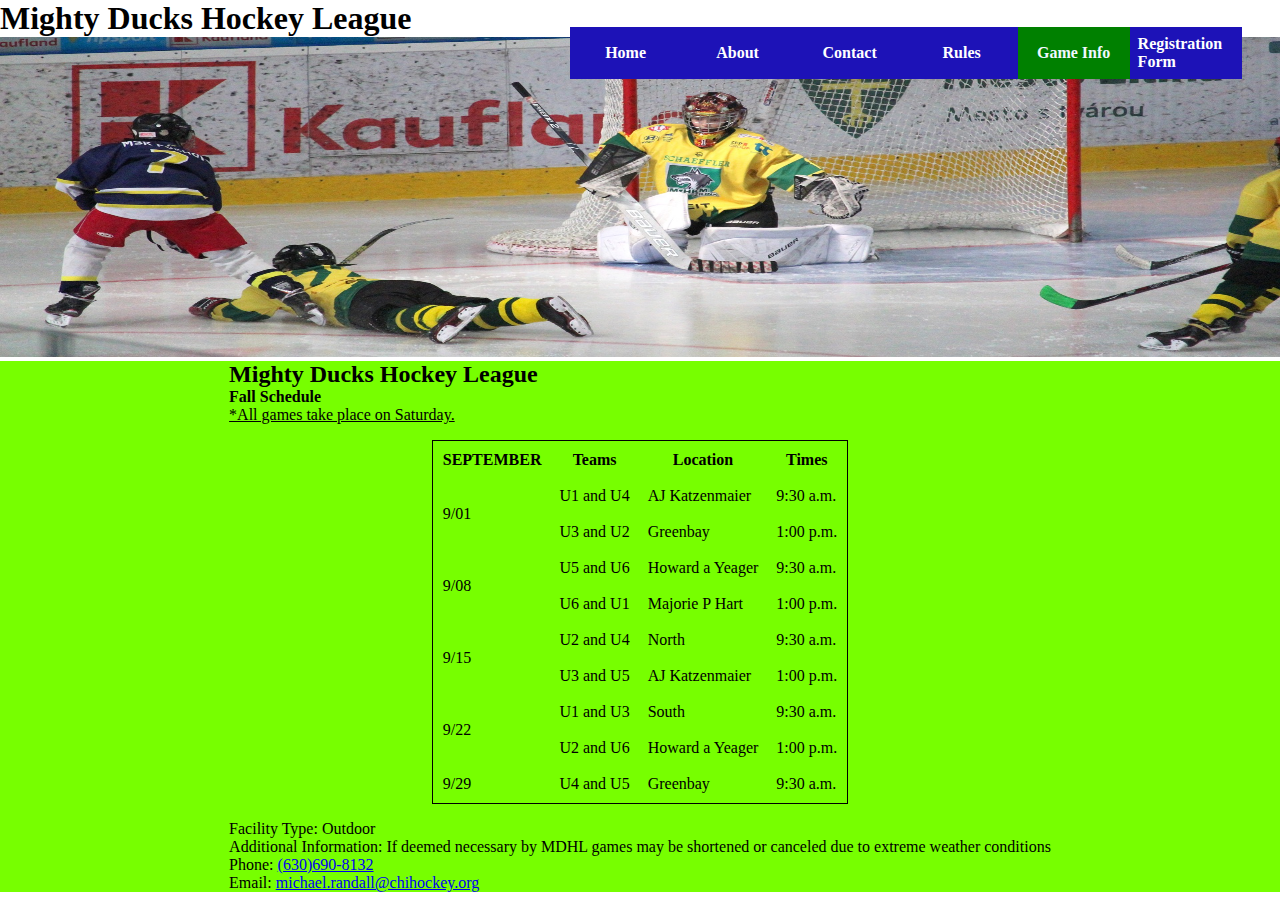
<file: game_info.html>
<!DOCTYPE html>
<html lang="en">
<head>
    <meta charset="UTF-8">
    <meta http-equiv="X-UA-Compatible" content="IE=edge">
    <meta name="viewport" content="width=device-width, initial-scale=1.0">
    <title>Game Info</title>
    <link rel="shortcut icon" href="./assets/img/hockey.jpg" type="image/x-icon">
    <link rel="stylesheet" href="./assets/css/style.css">
</head>
<body>
    <header>
        <h1>Mighty Ducks Hockey League</h1>
        <img src="./assets/img/design2_image1.jpg" alt="design1_image1">
    </header>
    <nav class="botones-nav">
        <a href="./index.html">Home</a>
        <a href="./about.html">About</a>
        <a href="./contact.html">Contact</a>
        <a href="./rules.html">Rules</a>
        <a href="#">Game Info</a>
        <a href="./registration.html">Registration Form</a>
    </nav>
    <main>
        <section>
            <h2>Mighty Ducks Hockey League</h2>
            <article>
                <h4>Fall Schedule</h4>
                <p><u>*All games take place on Saturday.</u></p>
                <table>
                    <thead>
                        <tr>
                            <th>
                                SEPTEMBER
                            </th>
                            <th>
                                Teams
                            </th>
                            <th>
                                Location
                            </th>
                            <th>
                                Times
                            </th>
                        </tr>
                    </thead>
                    <tbody>
                        <tr>
                            <td rowspan="2">9/01</td>
                            <td>U1 and U4</td>
                            <td>AJ Katzenmaier</td>
                            <td>9:30 a.m.</td>
                        </tr>
                        <tr>

                            <td>U3 and U2</td>
                            <td>Greenbay</td>
                            <td>1:00 p.m.</td>
                        </tr>
                        <tr>
                            <td rowspan="2">9/08</td>
                            <td>U5 and U6</td>
                            <td>Howard a Yeager</td>
                            <td>9:30 a.m.</td>
                        </tr>
                        <tr>
                            <td>U6 and U1</td>
                            <td>Majorie P Hart</td>
                            <td>1:00 p.m.</td>
                        </tr>
                        <tr>
                            <td rowspan="2">9/15</td>
                            <td>U2 and U4</td>
                            <td>North</td>
                            <td>9:30 a.m.</td>
                        </tr>
                        <tr>
                            <td>U3 and U5</td>
                            <td>AJ Katzenmaier</td>
                            <td>1:00 p.m.</td>
                        </tr>
                        <tr>
                            <td rowspan="2">9/22</td>
                            <td>U1 and U3</td>
                            <td>South</td>
                            <td>9:30 a.m.</td>
                        </tr>
                        <tr>
                            <td>U2 and U6</td>
                            <td>Howard a Yeager</td>
                            <td>1:00 p.m.</td>
                        </tr>
                        <tr>
                            <td>9/29</td>
                            <td>U4 and U5</td>
                            <td>Greenbay</td>
                            <td>9:30 a.m.</td>
                        </tr>
                    </tbody>
                </table>
            </article>
            <p>Facility Type: Outdoor</p>
            <p>Additional Information: If deemed necessary by MDHL games may be shortened or canceled due to
                extreme weather conditions</p>
            <p>Phone: <a href="callto:(630)690-8132">(630)690-8132</a></p>
            <p>Email: <a href="mailto:">michael.randall@chihockey.org</a></p>
        </section>
    </main>
    
</body>
</html>
</file>
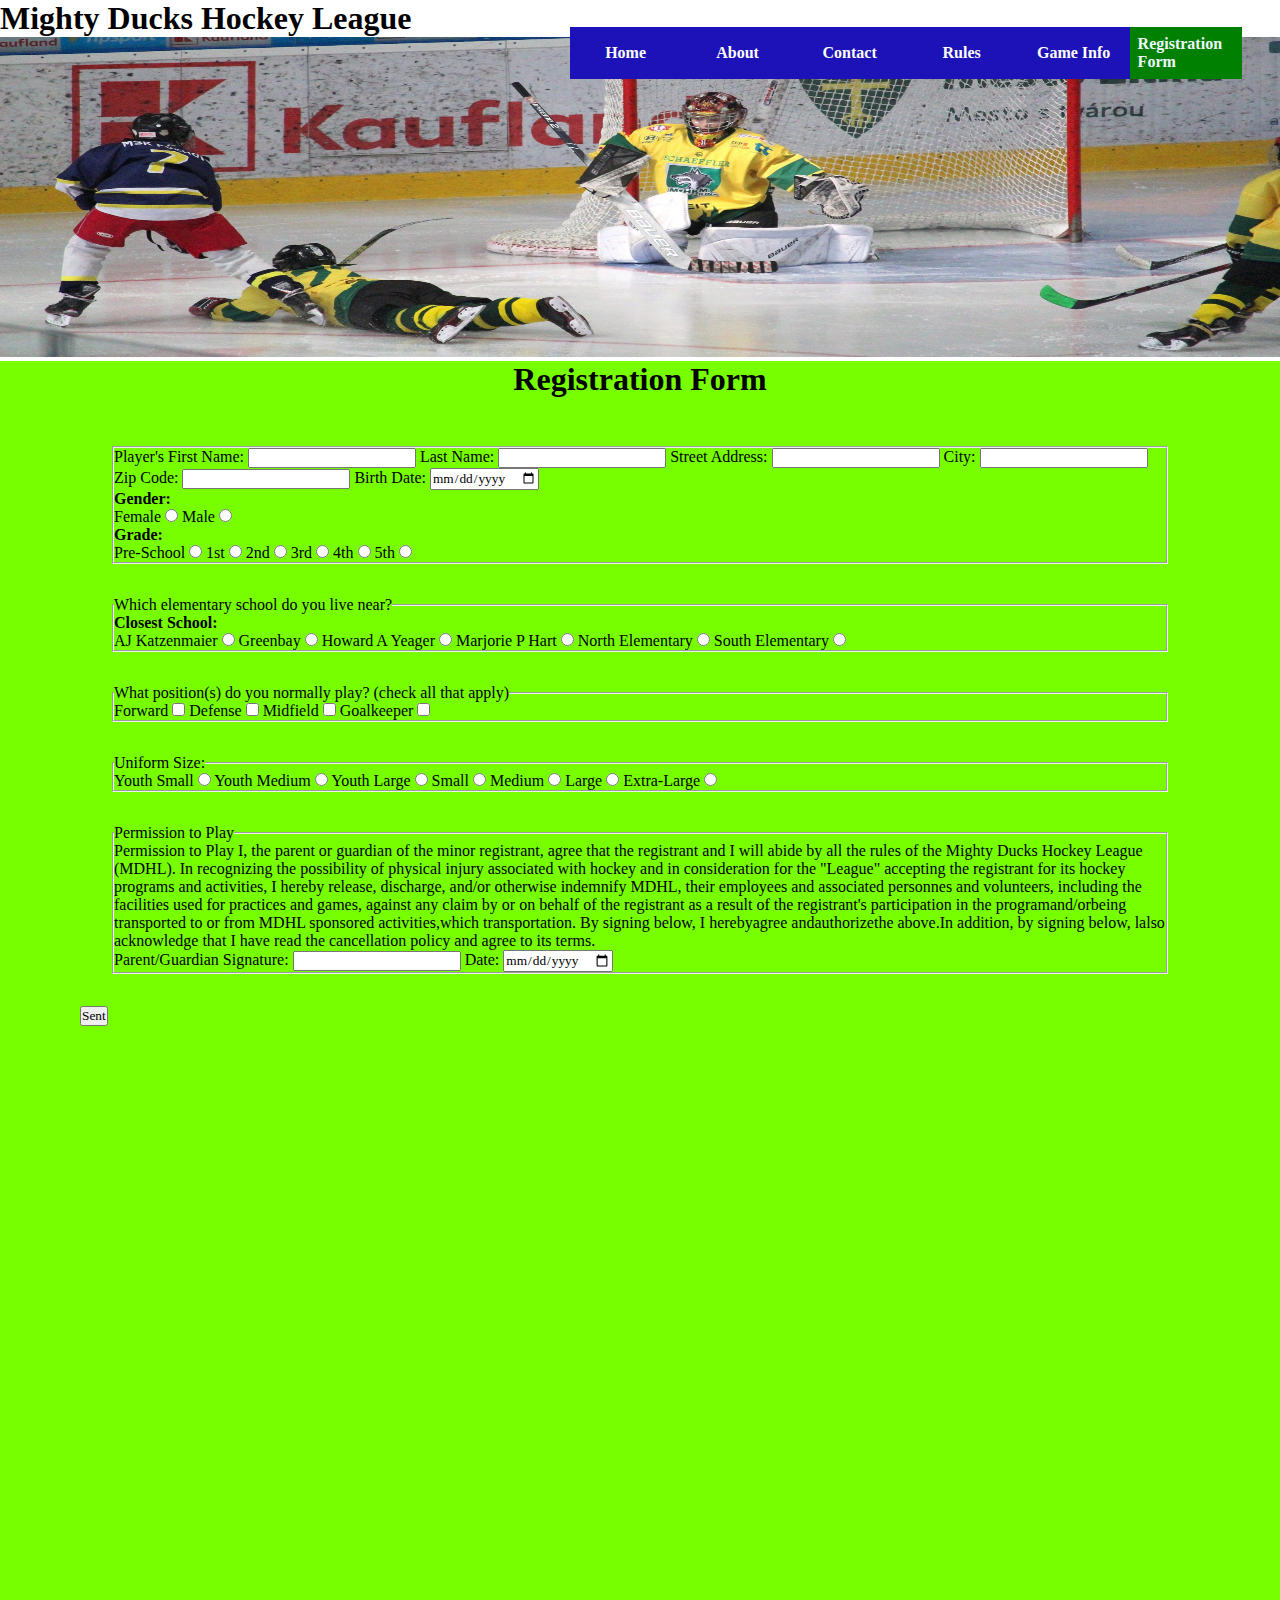
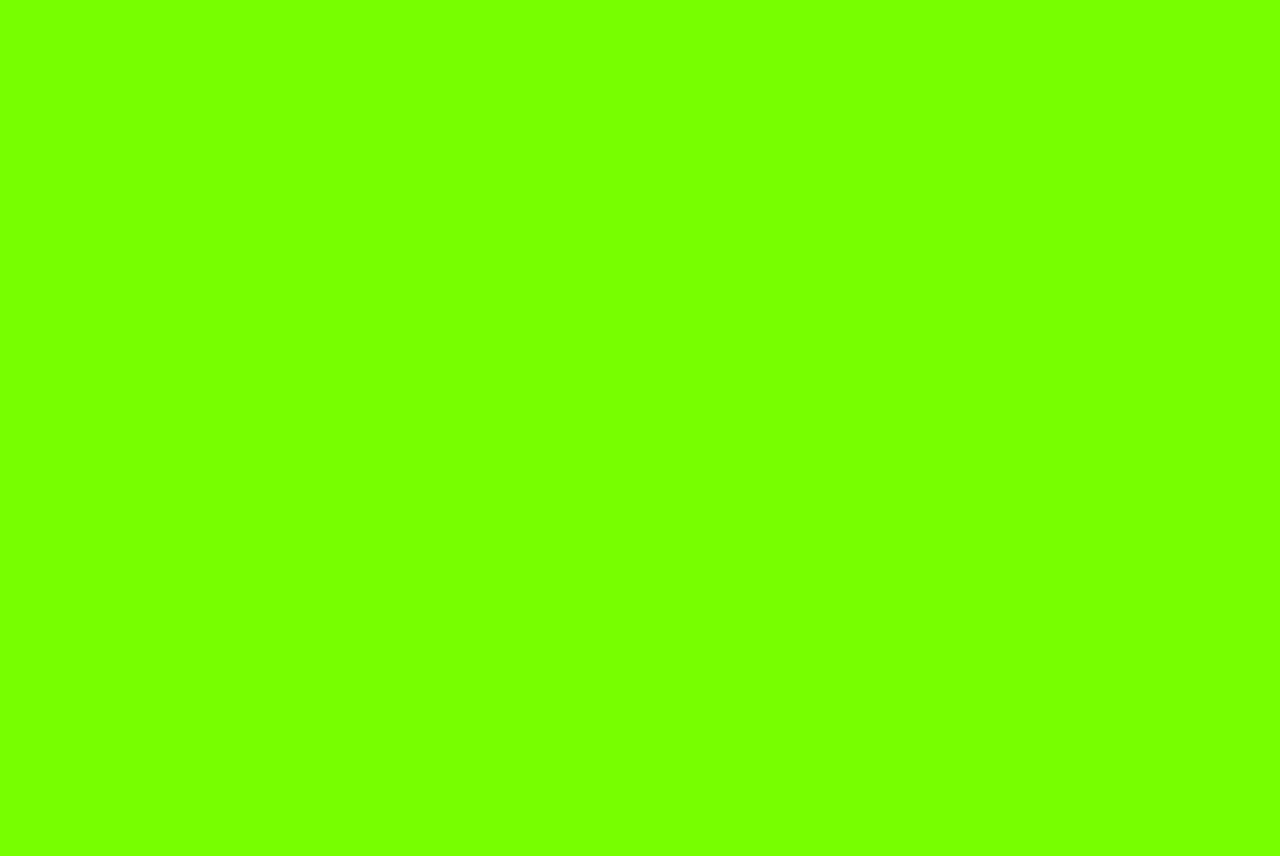
<file: registration.html>
<!DOCTYPE html>
<html lang="en">
<head>
    <meta charset="UTF-8">
    <meta http-equiv="X-UA-Compatible" content="IE=edge">
    <meta name="viewport" content="width=device-width, initial-scale=1.0">
    <title>Registration</title>
    <link rel="shortcut icon" href="./assets/img/hockey.jpg" type="image/x-icon">
    <link rel="stylesheet" href="./assets/css/style.css">
</head>
<body>
    <header>
        <h1>Mighty Ducks Hockey League</h1>
        <img src="./assets/img/design2_image1.jpg" alt="design1_image1">
    </header>
    <nav class="botones-nav">
        <a href="./index.html">Home</a>
        <a href="./about.html">About</a>
        <a href="./contact.html">Contact</a>
        <a href="./rules.html">Rules</a>
        <a href="./game_info.html">Game Info</a>
        <a href="#">Registration Form</a>
    </nav>
    <main>
        <h1>Registration Form</h1>
        <form  class="texto" action="./show_data.html" method="get">
            <fieldset>
                <label for="first_name">Player's First Name: </label>
                <input name="name" type="text" id="first_name">
                <label for="last_name">Last Name: </label>
                <input name="last_name" type="text" id="last_name">
                <label for="street_address">Street Address: </label>
                <input name="street_address" type="text" id="street_address">
                <label for="city">City: </label>
                <input name="city" type="text" id="city">
                <label for="zip_code">Zip Code: </label>
                <input name="zip_code" type="text" id="zip_code">
                <label for="birth_date">Birth Date: </label>
                <input name="birth_date" type="date" id="birth_date">
                <h4>Gender:</h4>
                <label>
                    Female
                    <input type="radio" name="gender" value="female">
                </label>
                <label>
                    Male
                    <input type="radio" name="gender" value="male">
                </label>
    
                <h4>Grade:</h4>
                <label>
                    Pre-School
                    <input type="radio" name="grade" value="pre_school">
                </label>
                <label>
                    1st
                    <input type="radio" name="grade" value="first">
                </label>
                <label>
                    2nd
                    <input type="radio" name="grade" value="second">
                </label>
    
                <label>
                    3rd
                    <input type="radio" name="grade" value="third">
                </label>
    
                <label>
                    4th
                    <input type="radio" name="grade" value="forth">
                </label>
    
                <label>
                    5th
                    <input type="radio" name="grade" value="fifth">
                </label>
    
            </fieldset>
    
            <fieldset>
                <legend>Which elementary school do you live near?</legend>
                <h4>Closest School: </h4>
                <label>
                    AJ Katzenmaier
                    <input type="radio" name="closest_school" value="AJ_Katzenmaier">
                </label>
                <label>
                    Greenbay
                    <input type="radio" name="closest_school" value="Greenbay">
                </label>
                <label>
                    Howard A Yeager
                    <input type="radio" name="closest_school" value="Howard A Yeager">
                </label>
                <label>
                    Marjorie P Hart
                    <input type="radio" name="closest_school" value="Marjorie P Hart">
                </label>
                <label>
                    North Elementary
                    <input type="radio" name="closest_school" value="North Elementary">
                </label>
                <label>
                    South Elementary
                    <input type="radio" name="closest_school" value="South Elementary">
                </label>
    
            </fieldset>
    
            <fieldset>
                <legend>What position(s) do you normally play? (check all that apply)</legend>
                <label>
                    Forward
                    <input type="checkbox" name="position" value="forward">
                </label>
                <label>
                    Defense
                    <input type="checkbox" name="position" value="defense">
                </label>
                <label>
                    Midfield
                    <input type="checkbox" name="position" value="midfield">
                </label>
                <label>
                    Goalkeeper
                    <input type="checkbox" name="position" value="goalkeeper">
                </label>
    
            </fieldset>
    
            <fieldset>
                <legend>Uniform Size: </legend>
                <label>
                    Youth Small
                    <input type="radio" name="uniform_size" value="youth_small">
                </label>
                <label>
                    Youth Medium
                    <input type="radio" name="uniform_size" value="youth_medium">
                </label>
                <label>
                    Youth Large
                    <input type="radio" name="uniform_size" value="youth_large">
                </label>
                <label>
                    Small
                    <input type="radio" name="uniform_size" value="small">
                </label>
                <label>
                    Medium
                    <input type="radio" name="uniform_size" value="medium">
                </label>
                <label>
                    Large
                    <input type="radio" name="uniform_size" value="large">
                </label>
                <label>
                    Extra-Large
                    <input type="radio" name="uniform_size" value="extra-large">
                </label>
    
            </fieldset>
    
            <fieldset>
                <legend>Permission to Play</legend>
                <p>Permission to Play
                    I, the parent or guardian of the minor registrant, agree that the registrant and I will abide by all the
                    rules of the
                    Mighty Ducks Hockey League (MDHL). In recognizing the possibility of physical injury associated with
                    hockey and in
                    consideration for the "League" accepting the registrant for its hockey programs and activities, I hereby
                    release,
                    discharge, and/or otherwise indemnify MDHL, their employees and associated personnes and volunteers,
                    including the
                    facilities used for practices and games, against any claim by or on behalf of the registrant as a result
                    of the
                    registrant's participation in the programand/orbeing transported to or from MDHL sponsored
                    activities,which
                    transportation.
                    By signing below, I herebyagree andauthorizethe above.In addition, by signing below, lalso acknowledge
                    that I have read
                    the cancellation policy and agree to its terms.
                </p>
                <label for="signature">Parent/Guardian Signature: </label>
                <input name="signature" type="text" id="signature">
                <label for="signature_date">Date: </label>
                <input name="signature_date" type="date" id="signature_date">
    
            </fieldset>
    
            <input type="submit" value="Sent">
    
        </form>
        <div class="mapas">
            <iframe
                src="https://www.google.com/maps/embed?pb=!1m18!1m12!1m3!1d2949.780458165151!2d-87.86499328466383!3d42.32588114525224!2m3!1f0!2f0!3f0!3m2!1i1024!2i768!4f13.1!3m3!1m2!1s0x880f932fbc6ba7cd%3A0xcf2bbe275c6da815!2sAJ%20Katzenmaier%20Academy!5e0!3m2!1ses!2sar!4v1676561503218!5m2!1ses!2sar"
                width="600" height="450" style="border:0;" allowfullscreen="" loading="lazy"
                referrerpolicy="no-referrer-when-downgrade"></iframe>
        
            <iframe
                src="https://www.google.com/maps/embed?pb=!1m18!1m12!1m3!1d2846.321811076562!2d-87.96945038460031!3d44.488072406061264!2m3!1f0!2f0!3f0!3m2!1i1024!2i768!4f13.1!3m3!1m2!1s0x8802e5c920d03d8d%3A0xc984ec52edd1f56a!2sGreen%20Bay%20Academy!5e0!3m2!1ses!2sar!4v1676561602947!5m2!1ses!2sar"
                width="600" height="450" style="border:0;" allowfullscreen="" loading="lazy"
                referrerpolicy="no-referrer-when-downgrade"></iframe>
        
            <iframe
                src="https://www.google.com/maps/embed?pb=!1m14!1m8!1m3!1d11801.080246623287!2d-87.8538811!3d42.3154383!3m2!1i1024!2i768!4f13.1!3m3!1m2!1s0x880feccac26b07c5%3A0x8b51fa5d6efe771a!2sHoward%20A.%20Yeager%20School%20(PREK-K)!5e0!3m2!1ses!2sar!4v1676561640756!5m2!1ses!2sar"
                width="600" height="450" style="border:0;" allowfullscreen="" loading="lazy"
                referrerpolicy="no-referrer-when-downgrade"></iframe>
        
            <iframe
                src="https://www.google.com/maps/embed?pb=!1m14!1m8!1m3!1d11798.878466491737!2d-87.8456879!3d42.3271787!3m2!1i1024!2i768!4f13.1!3m3!1m2!1s0x880fecd0628e1bb5%3A0x9a4d5f9aafd42e02!2sMarjorie%20P%20Hart%20School!5e0!3m2!1ses!2sar!4v1676561680255!5m2!1ses!2sar"
                width="600" height="450" style="border:0;" allowfullscreen="" loading="lazy"
                referrerpolicy="no-referrer-when-downgrade"></iframe>
        
            <iframe
                src="https://www.google.com/maps/embed?pb=!1m14!1m8!1m3!1d189620.38634699644!2d-87.9264981!3d42.0470714!3m2!1i1024!2i768!4f13.1!3m3!1m2!1s0x880fc6e58cafb32b%3A0xb352c3a8231a21dc!2sNorth%20Shore%20Ice%20Arena!5e0!3m2!1sen!2sar!4v1676561797844!5m2!1sen!2sar"
                width="600" height="450" style="border:0;" allowfullscreen="" loading="lazy"
                referrerpolicy="no-referrer-when-downgrade"></iframe>
        
            <iframe
                src="https://www.google.com/maps/embed?pb=!1m14!1m8!1m3!1d1512645.9252802643!2d-90.5830119!3d42.2275536!3m2!1i1024!2i768!4f13.1!3m3!1m2!1s0x880f6d4a6d2e1093%3A0xdea3c745e6bb6aa0!2sSouth%20Elementary%20School!5e0!3m2!1ses!2sar!4v1676561953810!5m2!1ses!2sar"
                width="600" height="450" style="border:0;" allowfullscreen="" loading="lazy"
                referrerpolicy="no-referrer-when-downgrade"></iframe>
        </div>
        
    </main>
</body>
</html>
</file>
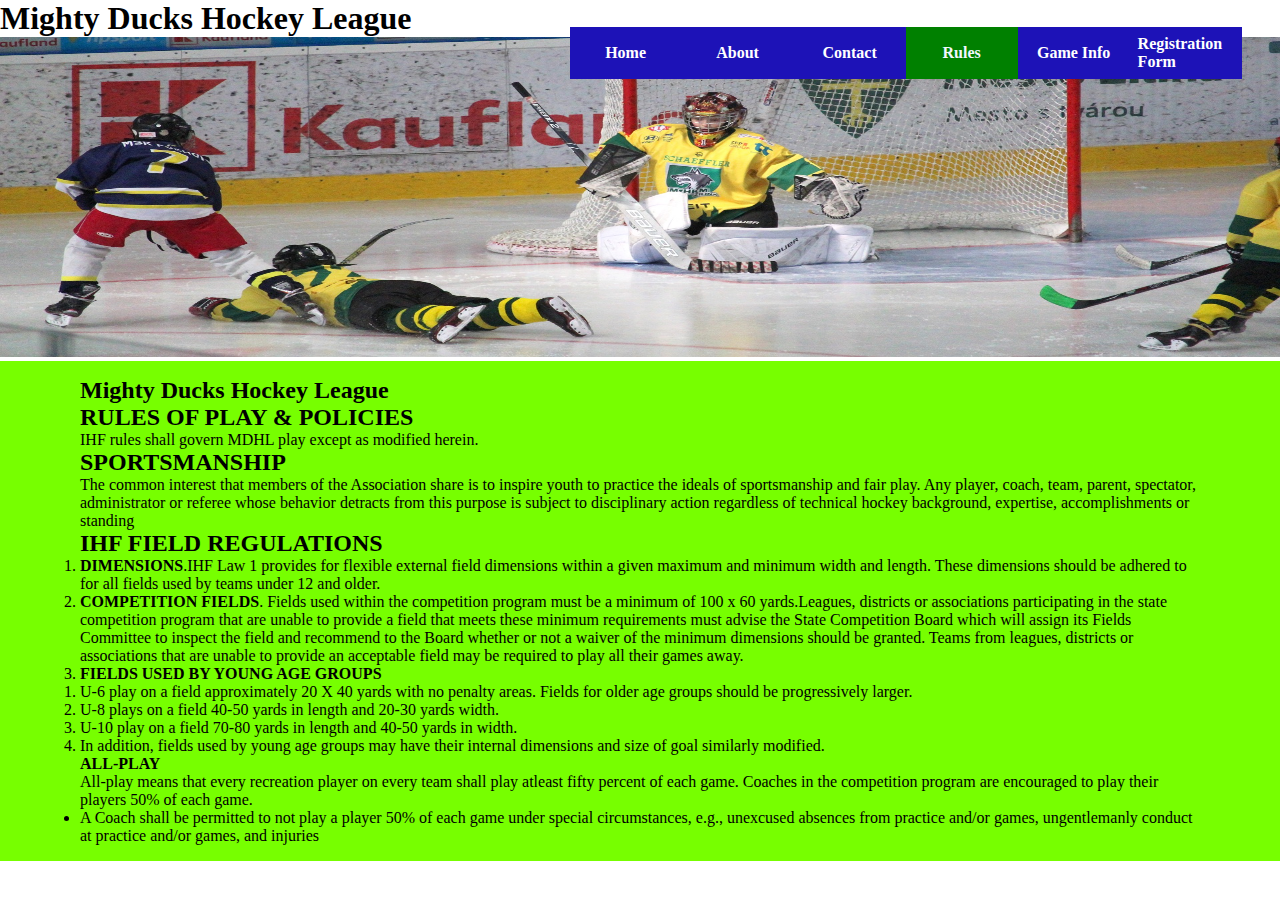
<file: rules.html>
<!DOCTYPE html>
<html lang="en">
<head>
    <meta charset="UTF-8">
    <meta http-equiv="X-UA-Compatible" content="IE=edge">
    <meta name="viewport" content="width=device-width, initial-scale=1.0">
    <title>Rules</title>
    <link rel="shortcut icon" href="./assets/img/hockey.jpg" type="image/x-icon">
    <link rel="stylesheet" href="./assets/css/style.css">
</head>
<body>
    <header>
        <h1>Mighty Ducks Hockey League</h1>
        <img src="./assets/img/design2_image1.jpg" alt="design1_image1">
    </header>
    <nav class="botones-nav">
        <a href="./index.html">Home</a>
        <a href="./about.html">About</a>
        <a href="./contact.html">Contact</a>
        <a href="#">Rules</a>
        <a href="./game_info.html">Game Info</a>
        <a href="./registration.html">Registration Form</a>
    </nav>
    <main>
        <section class="texto">
            <h2>Mighty Ducks Hockey League</h2>
            <h2>RULES OF PLAY & POLICIES</h2>
            <p>IHF rules shall govern MDHL play except as modified herein.</p>
            <article>
                <h2>SPORTSMANSHIP</h2>
                <p>The common interest that members of the Association share is to inspire
                    youth to practice the ideals of sportsmanship and fair play. Any player, coach,
                    team, parent, spectator, administrator or referee whose behavior detracts from
                    this purpose is subject to disciplinary action regardless of technical hockey
                    background, expertise, accomplishments or standing
                </p>
            </article>
            <article>
                <h2>IHF FIELD REGULATIONS</h2>
                <ol>
                    <li>
                        <b>DIMENSIONS</b>.IHF Law 1 provides for flexible external field dimensions within
                        a given maximum and minimum width and length. These dimensions should be
                        adhered to for all fields used by teams under 12 and older.
                    </li>
                    <li>
                        <b>COMPETITION FIELDS</b>. Fields used within the competition program must be
                        a minimum of 100 x 60 yards.Leagues, districts or associations participating in
                        the state competition program that are unable to provide a field that meets these
                        minimum requirements must advise the State Competition Board which will
                        assign its Fields Committee to inspect the field and recommend to the Board
                        whether or not a waiver of the minimum dimensions should be granted. Teams
                        from leagues, districts or associations that are unable to provide an acceptable
                        field may be required to play all their games away.
                    </li>
                    <li>
                        <b>FIELDS USED BY YOUNG AGE GROUPS</b>
                        <ol>
                            <li>
                                U-6 play on a field approximately 20 X 40 yards with no penalty areas. Fields
                                for older age groups should be progressively larger.
                            </li>
                            <li>U-8 plays on a field 40-50 yards in length and 20-30 yards width.</li>
                            <li>U-10 play on a field 70-80 yards in length and 40-50 yards in width.</li>
                            <li>In addition, fields used by young age groups may have their internal
                                dimensions and size of goal similarly modified.</li>
                        </ol>
                    </li>
                </ol>
            </article>
            <article>
                <h4>ALL-PLAY</h4>
                <p>All-play means that every recreation player on every team shall play atleast
                    fifty percent of each game. Coaches in the competition program are encouraged
                    to play their players 50% of each game. </p>
                <ul>
                    <li> A Coach shall be permitted to not play a player 50% of each game
                        under special circumstances, e.g., unexcused absences from practice
                        and/or games, ungentlemanly conduct at practice and/or games, and
                        injuries
                    </li>
                </ul>
            </article>
        </section>
    </main>
            
    
</body>
</html>
</file>
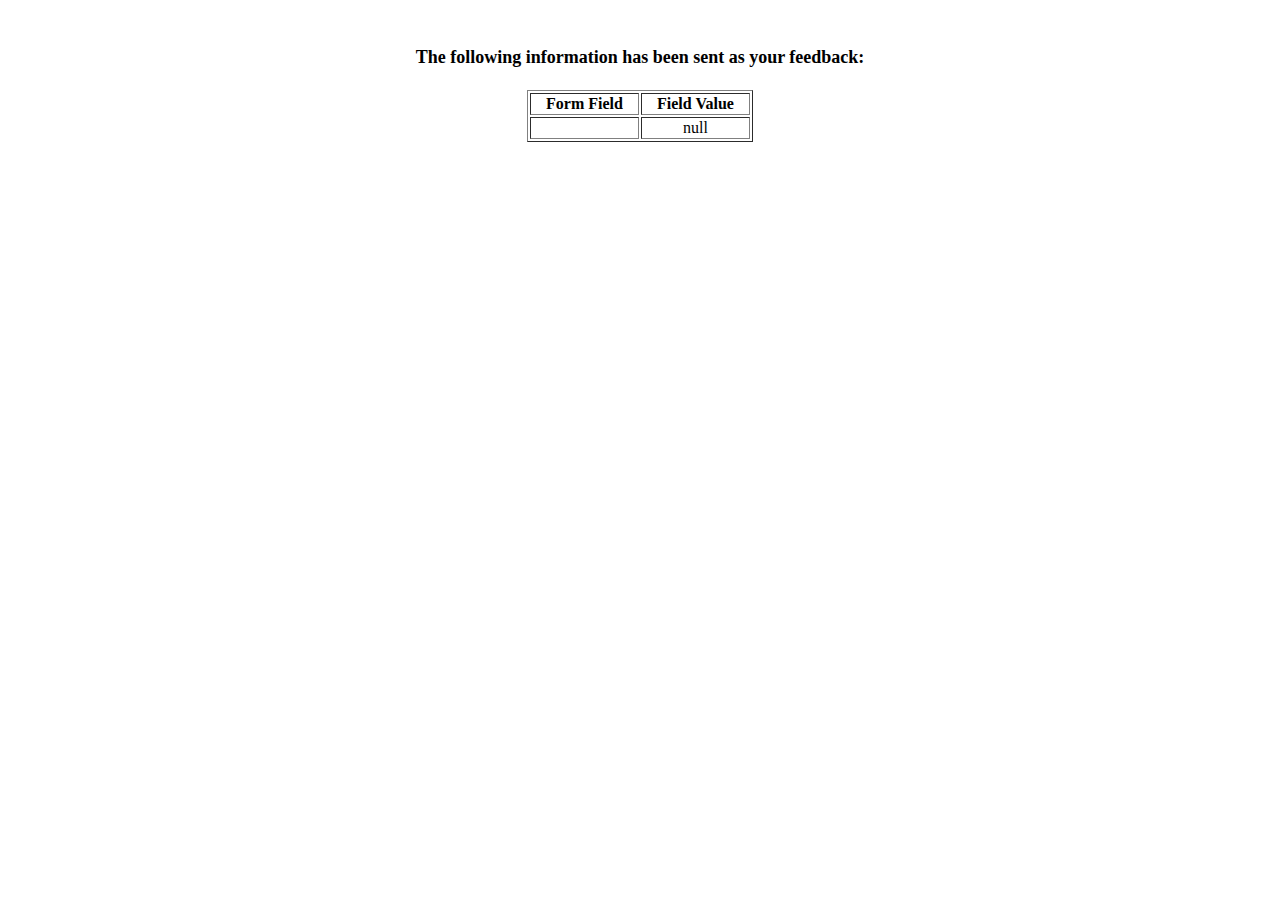
<file: show_data.html>
<html>
<head>
<title>Feedback Sent</title>
</head>
<body>
<p align=center>&nbsp;</p>
<h1 align=center><font size="+1">The following information has been sent as your
  feedback:</font></h1>

<table border="1" align=center width="226">
  <tr>
    <th align="center">Form Field</th>
    <th align="center">Field Value</th>
  </tr>

<script language="javascript">
var args = location.search.substr(1).split('&');
for (var i = 0; i < args.length; ++i) {
  var parts = args[i].split('=');
  if (parts != null) {
    var field = parts[0];
    var value = parts[1];
    if (value == null) {
      value = "null"
    }
    else {
      value = '"' + unescape(value.replace(/\+/g, ' ')) + '"';
    }

    document.writeln('<tr><td align="center">' + field + '</td>');
    document.writeln('<td align="center">' + value + '</td></tr>');
  }
}
</script>

<noscript>
<tr><td>
<p>You need to turn on Javascript in your browser.</p>

<p>In Microsoft Internet Explorer 4 or greater:</p>
<ul>
<li>From the "Tools" menu (in IE 4, it's the "View" menu), select "Internet Options".</li>
<li>Click on the "Security" tab.</li>
<li>Click on the "Custom Level" button. (In IE 4, select "Custom"
and then click on "Settings...".)</li>
<li>Under "Active scripting" make sure "Enable" is selected.</li>
</ul>

<p>In Netscape version 4 or greater:</p>
<ul>
<li>From the <b>Edit</b> menu, select <b>Preferences</b>.</li>
<li>In the <b>Category</b> list on the left, click on the word "Advanced".</li>
<li>In the panel on the right, make sure "Enable JavaScript" is checked.</li>
<li>Click the <b>OK</b> button.</li>
</ul>

</td></tr>
</noscript>

</table>
</body>
</html>
</file>
<file: assets/css/style.css>
/* shortcut comentar control+k+c */
*{
    margin: 0;
    padding: 0;
    box-sizing: border-box;
    font-family: "Comic Sans MS", "Comic Sans";
}

.botones-nav{
    display:flex;
    position:absolute;
    top: 3vh;
    right:3vw;
}

.logo{
    width: 300px;
}

.contenedor{
    display: flex;
    justify-content: center;
    align-items: center;
    align-content: center;
}

.mapas{
    display: flex;
    width: 100%;
    flex-wrap: wrap;
    justify-content: space-around;
    gap: 2rem;
}

.texto {
    margin: 1rem 5rem;
    align-self: center;
}

header img{
    width:100%;
    height: 20rem;
}
header h2{
    text-align: center;
    border: black solid 1px;
}

a[href="#"]{
    background-color: green;
    color: aliceblue;
}

nav a{ 
    display:flex;
    color: white;
    background-color: rgb(29, 18, 183);
    width: 7rem;
    height: auto;
    padding: 0.5rem;
    justify-content: center;
    align-items: center;
    text-decoration: none;
    font-weight: bold;
}

main{
    display: flex;
    flex-direction: column;
    justify-content: center;
    align-items: center;
    width: 100%;
    height: auto;
    background-color: rgb(119, 255, 0);
}

table {
    border: 1px solid black;
    margin: 1rem auto;
}

th,
tr,
td {
    padding: 0.5rem;
}

fieldset{
    margin: 2rem ;
}
</file>
